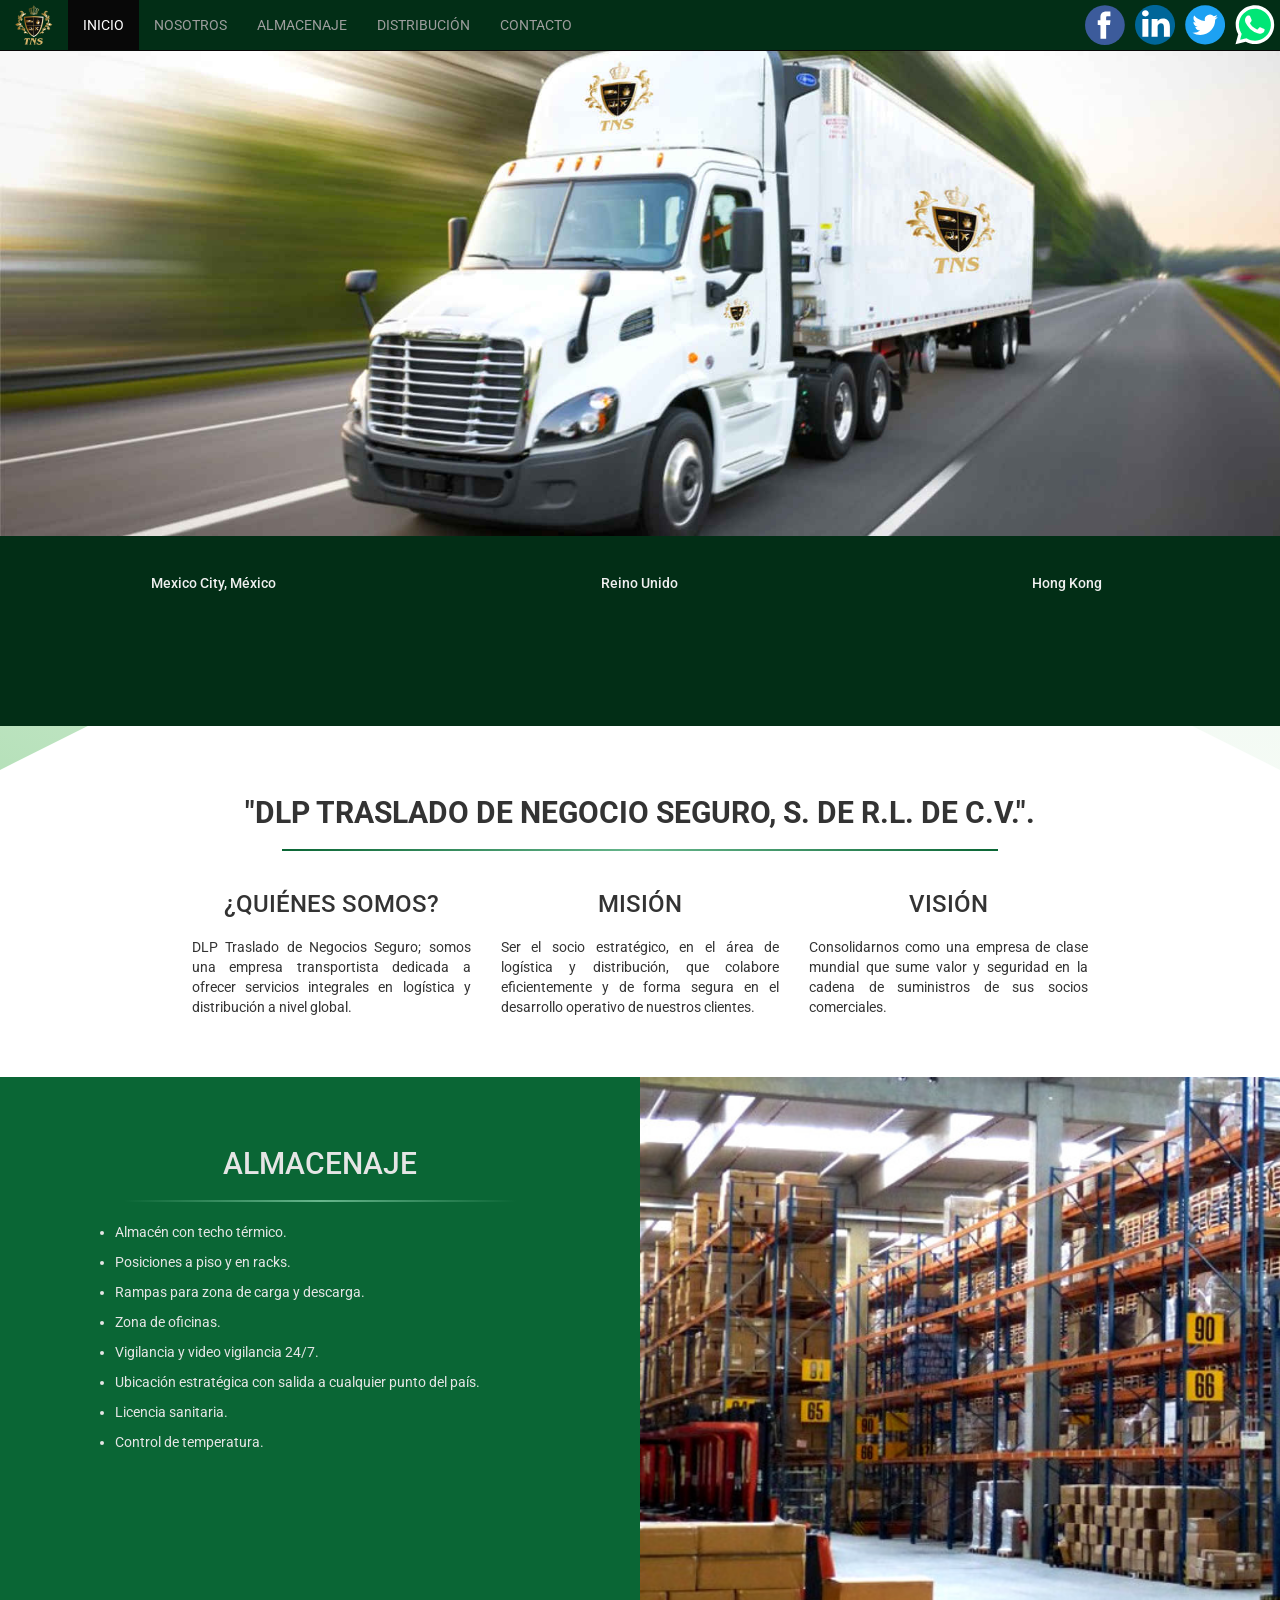
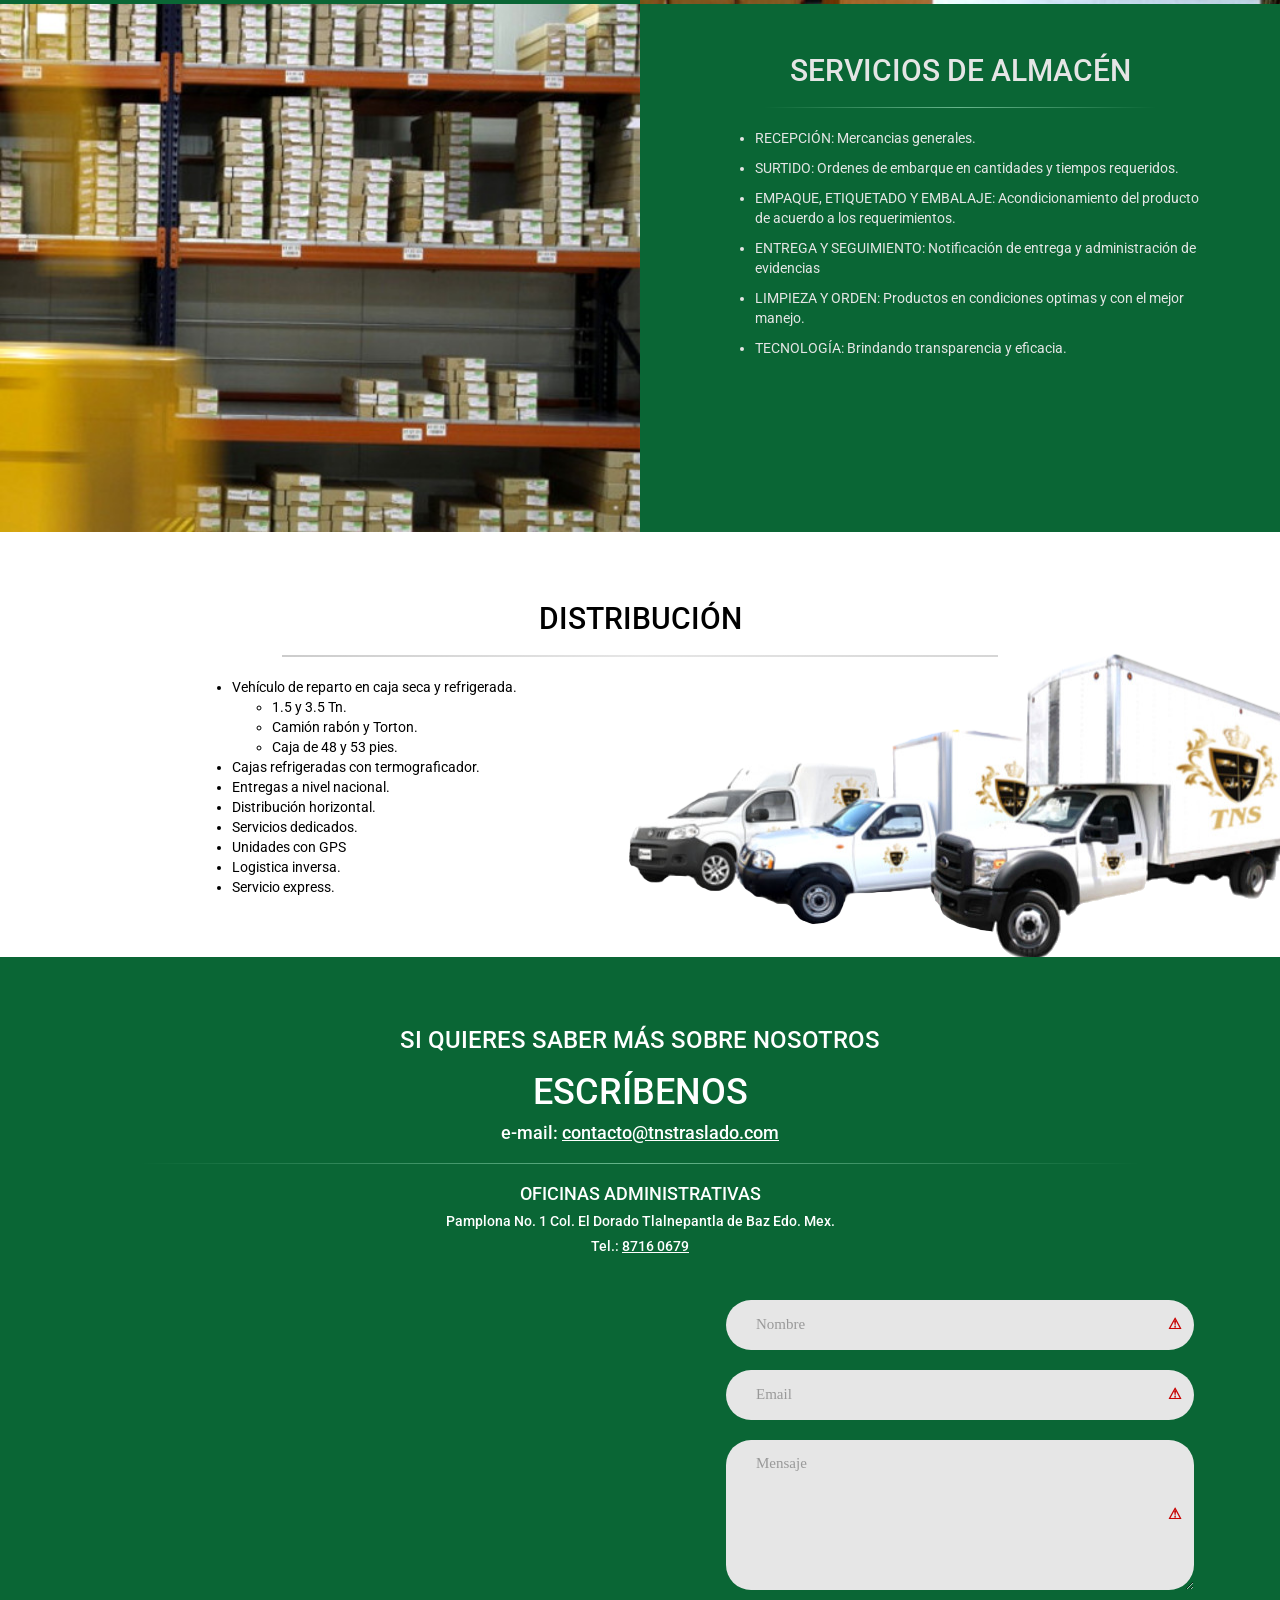
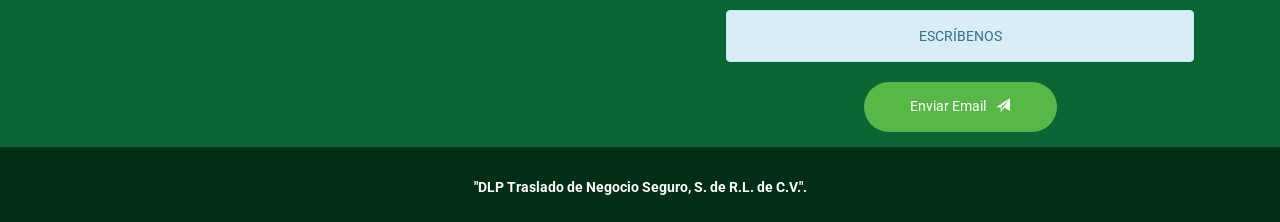
<file: index.html>
<!DOCTYPE html>
<html lang="es" xmlns:og="http://ogp.me/ns#">
<head>
  <title>DLP Traslado de Negocio Seguro, S. de R.L. de C.V.</title>
  <meta charset="utf-8">
  <meta name="viewport" content="width=device-width, initial-scale=1">
  
  <!-- TAGs para SEO y redes sociales -->
  <meta name="description" content="Somos una empresa transportista dedicada a ofrecer servicios integrales en logística y distribución a nivel global.">
  <meta name="robots" content="index,nofollow">
  <meta property="og:title" content="DLP Traslado de Negocio Seguro, S. de R.L. de C.V." />
  <meta property="og:type" content="website" />
  <meta property="og:description" content="Somos una empresa transportista dedicada a ofrecer servicios integrales en logística y distribución a nivel global." />
  <meta property="og:image" content="http://tnstraslado.com/img/trailer-og.jpg" />
  <meta property="og:url" content="http://tnstraslado.com" />
  <meta property="twitter:card" content="summary_large_image" />
  <!-- Termina TAGs SEO y redes sociales -->
    
  <link rel="icon" type="image/png" href="img/favicon.ico"/>
  <link rel="stylesheet" href="https://maxcdn.bootstrapcdn.com/bootstrap/3.4.0/css/bootstrap.min.css">
  <link href="https://fonts.googleapis.com/css?family=Roboto" rel="stylesheet">
  <link rel="stylesheet" href="css/main.css">
  <script src="https://ajax.googleapis.com/ajax/libs/jquery/3.3.1/jquery.min.js"></script>
  <script src="https://maxcdn.bootstrapcdn.com/bootstrap/3.4.0/js/bootstrap.min.js"></script>
</head>
<body data-spy="scroll" data-target=".navbar" data-offset="50">
    
    <!-- [SECCION NAV]  -->
    <!-- ============================================================== -->
    
<nav class="navbar navbar-inverse navbar-fixed-top">
  <div class="container-fluid">
    <div class="navbar-header">
        <button type="button" class="navbar-toggle" data-toggle="collapse" data-target="#myNavbar">
          <span class="icon-bar"></span>
          <span class="icon-bar"></span>
          <span class="icon-bar"></span>                        
      </button>
      <a class="navbar-brand" href="index.html">
          <img class="img-responsive" src="img/logo-tns.svg" alt="logo tns">
      </a>
    </div>
    <div>
      <div class="collapse navbar-collapse" id="myNavbar">
        <ul class="nav navbar-nav">
          <li><a href="#inicio">INICIO</a></li>
          <li><a href="#nosotros">NOSOTROS</a></li>
          <li><a href="#almacenaje">ALMACENAJE</a></li>   
          <li><a href="#distribucion">DISTRIBUCIÓN</a></li>
          <li><a href="#contacto">CONTACTO</a></li>
        </ul>
        <ul id="redes-sociales" class="nav navbar-nav navbar-right">
            <li><a href="https://www.facebook.com/TNS-Traslado-de-Negocio-Seguro-2016546268471993" target="_blank"><img src="img/facebook.svg"></a></li>
            <li><a href="https://www.linkedin.com/in/tns-tlaslado-634649183" target="_blank"><img src="img/linkedin.svg"></a></li>
            <li><a href="https://twitter.com/tnstraslado" target="_blank"><img src="img/twitter.svg"></a></li>
            <li><a href="https://api.whatsapp.com/send?phone=5215569002102&text=Hola!%20Quiero%20más%20información%20acerca%20de%20" target="_blank"><img src="img/whatsapp.svg"></a></li>
        </ul>
      </div>
    </div>
  </div>
</nav>    
    
     <!-- [SECCION BANNER]  -->
    <!-- ============================================================== -->
<div id="inicio" class="menu-top"></div>
<div id="section1" class="jumbotron">
 <img class="img-responsive" src="img/trailer.jpg">
</div>
    <!-- [SECCION RELOJES]  -->
    <!-- ============================================================== --> 
    
<div id="sectionrelojes" class="container-fluid">
    <div class="row">
        <div class="col-12 col-sm-6 col-md-4 text-center reloj">
            <h5>
                <a style="text-decoration:none;" href="https://www.zeitverschiebung.net/es/city/3530597">Mexico City, México</a>
            </h5>
            <iframe src="https://www.zeitverschiebung.net/clock-widget-iframe-v2?language=es&size=small&timezone=America%2FMexico_City" width="100%" height="90" frameborder="0" seamless></iframe>
        </div>

        <div class="col-12 col-sm-6 col-md-4 text-center reloj">
            <h5>
                <a style="text-decoration:none;" href="https://www.zeitverschiebung.net/es/country/gb">Reino Unido</a>
            </h5>
            <iframe src="https://www.zeitverschiebung.net/clock-widget-iframe-v2?language=es&size=small&timezone=Europe%2FLondon" width="100%" height="90" frameborder="0" seamless></iframe>
        </div>

        <div class="col-12 col-sm-6 col-md-4 text-center reloj">
            <h5>
                <a style="text-decoration:none;" href="https://www.zeitverschiebung.net/es/country/hk">Hong Kong</a>
            </h5>
            <iframe src="https://www.zeitverschiebung.net/clock-widget-iframe-v2?language=es&size=small&timezone=Asia%2FHong_Kong" width="100%" height="90" frameborder="0" seamless></iframe>
        </div>
    </div>
</div>
    
<!-- [SECCION SOMOS]  -->
    <!-- ============================================================== -->    
    
    
<div id="nosotros" class="menu-top"></div>    
<div id="section2" class="container-fluid text-center">
  <h2>"DLP TRASLADO DE NEGOCIO SEGURO, S. DE R.L. DE C.V.".</h2>
  <hr class="style14">
  <div class="row">
    <div class="col-md-4 text-center"> 
        <h3>¿QUIÉNES SOMOS?</h3>
        <p class="text-justify">DLP Traslado de Negocios Seguro; somos una empresa transportista dedicada a ofrecer servicios integrales en logística y distribución a nivel global.</p>
    </div>
    
    <div class="col-md-4 text-center"> 
        <h3>MISIÓN</h3>
        <p class="text-justify">Ser el socio estratégico, en el área de logística y distribución, que colabore eficientemente y de forma segura en el desarrollo operativo de nuestros clientes.</p>
    </div> 
    
    <div class="col-md-4 text-center"> 
        <h3>VISIÓN</h3>
        <p class="text-justify">Consolidarnos como una empresa de clase mundial que sume valor y seguridad en la cadena de suministros de sus socios comerciales.</p> 
    </div> 
  </div>
</div>
    
 <!-- [SECCION ALMACENAJE]  -->
    <!-- ============================================================== -->
<div id="almacenaje" class="menu-top"></div>    
<div id="section3">
    <div class="row row-no-gutters">
        <div class="col-md-6 texto1"> 
            <h2 class="text-center">ALMACENAJE</h2>
            <hr class="style14">
            <ul>
            <li>Almacén con techo térmico.</li>
            <li>Posiciones a piso y en racks.</li> 
            <li>Rampas para zona de carga y descarga.</li>
            <li>Zona de oficinas.</li>
            <li>Vigilancia y video vigilancia 24/7.</li>
            <li>Ubicación estratégica con salida a cualquier punto del país.</li>
            <li>Licencia sanitaria.</li>
            <li>Control de temperatura.</li>
            </ul>
        </div> 

        <div class="col-md-6"> 
            <img class="img-responsive w-100" src="img/almacen2.jpg">
        </div>
    </div>
    <div class="row row-no-gutters">    
        <div class="col-md-6 col-md-push-6 texto2"> 
            <h2 class="text-center">SERVICIOS DE ALMACÉN</h2>
            <hr class="style14">
            <ul>
            <li>RECEPCIÓN: Mercancias generales.</li>
            <li>SURTIDO: Ordenes de embarque en cantidades y tiempos requeridos.</li>
            <li>EMPAQUE, ETIQUETADO Y EMBALAJE: Acondicionamiento del producto de acuerdo a los requerimientos.</li>
            <li>ENTREGA Y SEGUIMIENTO: Notificación de entrega y administración de evidencias</li>
            <li>LIMPIEZA Y ORDEN: Productos en condiciones optimas y con el mejor manejo.</li>
            <li>TECNOLOGÍA: Brindando transparencia y eficacia.</li>
            </ul>
        </div>
        <div class="col-md-6 col-md-pull-6">
            <img class="img-responsive w-100" src="img/almacen1.jpg">
        </div>
    </div>
</div>

    
    <!-- [SECCION DISTRIBUCION]  -->
    <!-- ============================================================== --> 
<div id="distribucion" class="menu-top"></div>        
<div id="section41" class="container-fluid">
  <h2 class="text-center">DISTRIBUCIÓN</h2>
  <hr class="style15">
  <div class="text-left">
      <ul>
        <li>Vehículo de reparto en caja seca y refrigerada.</li>
        <ul>
            <li>1.5 y 3.5 Tn.</li>
            <li>Camión rabón y Torton.</li>
            <li>Caja de 48 y 53 pies.</li>
        </ul>
        <li>Cajas refrigeradas con termograficador.</li>
        <li>Entregas a nivel nacional.</li>
        <li>Distribución horizontal.</li>
        <li>Servicios dedicados.</li>
        <li>Unidades con GPS</li>
        <li>Logistica inversa.</li>
        <li>Servicio express.</li>
      </ul>
  </div> 
</div>
    
    <!-- ===========================CONTACTO=================================== -->  
<div id="contacto" class="menu-top"></div>    
<div id="section42" class="container-fluid">
  <h3 class="text-center">SI QUIERES SABER MÁS SOBRE NOSOTROS</h3>
  <h1 class="text-center" >ESCRÍBENOS</h1>
  <h4 class="text-center">e-mail: <a href="mailto:contacto@tnstraslado.com">contacto@tnstraslado.com</a></h4>
  <hr class="style13">
 
  <h4 class="text-center">OFICINAS ADMINISTRATIVAS</h4>
  <h5 class="text-center">Pamplona No. 1 Col. El Dorado Tlalnepantla de Baz Edo. Mex.</h5>
  <h5 class="text-center">Tel.: <a href="tel:87160679">8716 0679</a></h5>
   
  <div class="row mapa-form">
    <div class="col-md-6 text-center mapa">
    <iframe class="embed-responsive-item"  src="https://www.google.com/maps/embed?pb=!1m18!1m12!1m3!1d3759.721770819571!2d-99.21065694931!3d19.553555086751075!2m3!1f0!2f0!3f0!3m2!1i1024!2i768!4f13.1!3m3!1m2!1s0x85d21d6c7707c90d%3A0xf00d406cb08b5097!2sCalle+Pamplona+1%2C+Residencial+El+Dorado%2C+54020+Tlalnepantla%2C+M%C3%A9x.!5e0!3m2!1ses-419!2smx!4v1552358238698" width="450" height="400" frameborder="0" style="border:0" allowfullscreen></iframe>
    </div>   
    <div class="col-md-6 text-center">
        <div class="contact1">
		<div class="container-contact1">
			
			<form class="contact1-form validate-form center-block" onsubmit="form_post(); return false">
				<div class="wrap-input1 validate-input">
					<input class="input1" type="text" name="nombre" placeholder="Nombre" required>
                    <span class="alert-validate" text-validate="Nombre es requerido"></span>
					<span class="shadow-input1"></span>
				</div>

				<div class="wrap-input1 validate-input">
					<input class="input1" type="text" name="email" placeholder="Email" required>
                    <span class="alert-validate" text-validate="Email válido es requerido"></span>
					<span class="shadow-input1"></span>
				</div>
        

				<div class="wrap-input1 validate-input">
					<textarea class="input1" name="mensaje" placeholder="Mensaje" required></textarea>
                    <span class="alert-validate" text-validate="Mensaje es requerido"></span>
					<span class="shadow-input1"></span>
				</div>
                
                <div class="alert alert-info" role="alert" id="status">ESCRÍBENOS</div>
                
				<div class="container-contact1-form-btn">
					<button class="contact1-form-btn">
						<span>
							Enviar Email
							<i class="glyphicon glyphicon-send" aria-hidden="true"></i>
						</span>
					</button>
				</div>
			</form>
            <script>
                function form_post(){
                    // Create our XMLHttpRequest object
                    var request = new XMLHttpRequest();
                    // Create some variables we need to send to our PHP file
                    var url = "formsend.php";
                    var nombre = document.getElementsByName("nombre")[0].value;
                    var email = document.getElementsByName("email")[0].value;
                    var msg = document.getElementsByName("mensaje")[0].value;
                    var vars = "nombre="+nombre+"&email="+email+"&mensaje="+msg;
                    
                    request.open("POST", url, true);
                    // Set content type header information for sending url encoded variables in the request
                    request.setRequestHeader("Content-type", "application/x-www-form-urlencoded");
                    // Access the onreadystatechange event for the XMLHttpRequest object
                    request.onreadystatechange = function() {
                        if(request.readyState == 4 && request.status == 200) {
                            var data = JSON.parse(request.responseText);
                            if(data == true) {
                                document.getElementById("status").innerHTML = "¡Mensaje enviado con éxito!";
                            }
                            else {
                                document.getElementById("status").innerHTML = data;
                            }
                        }
                    }
                    // Send the data to PHP now... and wait for response to update the status div
                    request.send(vars);
                    document.getElementById("status").innerHTML = "Processando envío...";
                }
            </script>
            </div>
	   </div>
    </div>
  </div>
</div>
     <!-- [seccion footer] 
    <!-- ============================================================== -->
    
    <footer>
            
            <p> <b>"DLP Traslado de Negocio Seguro, S. de R.L. de C.V.".</b></p>
            
        </footer>
    
<script>
    $(document).ready(function () {
        $(".navbar-nav li a").click(function(event) {
          $(".navbar-collapse").collapse('hide');
        });
      });    
</script>
</body>
</html>
</file>
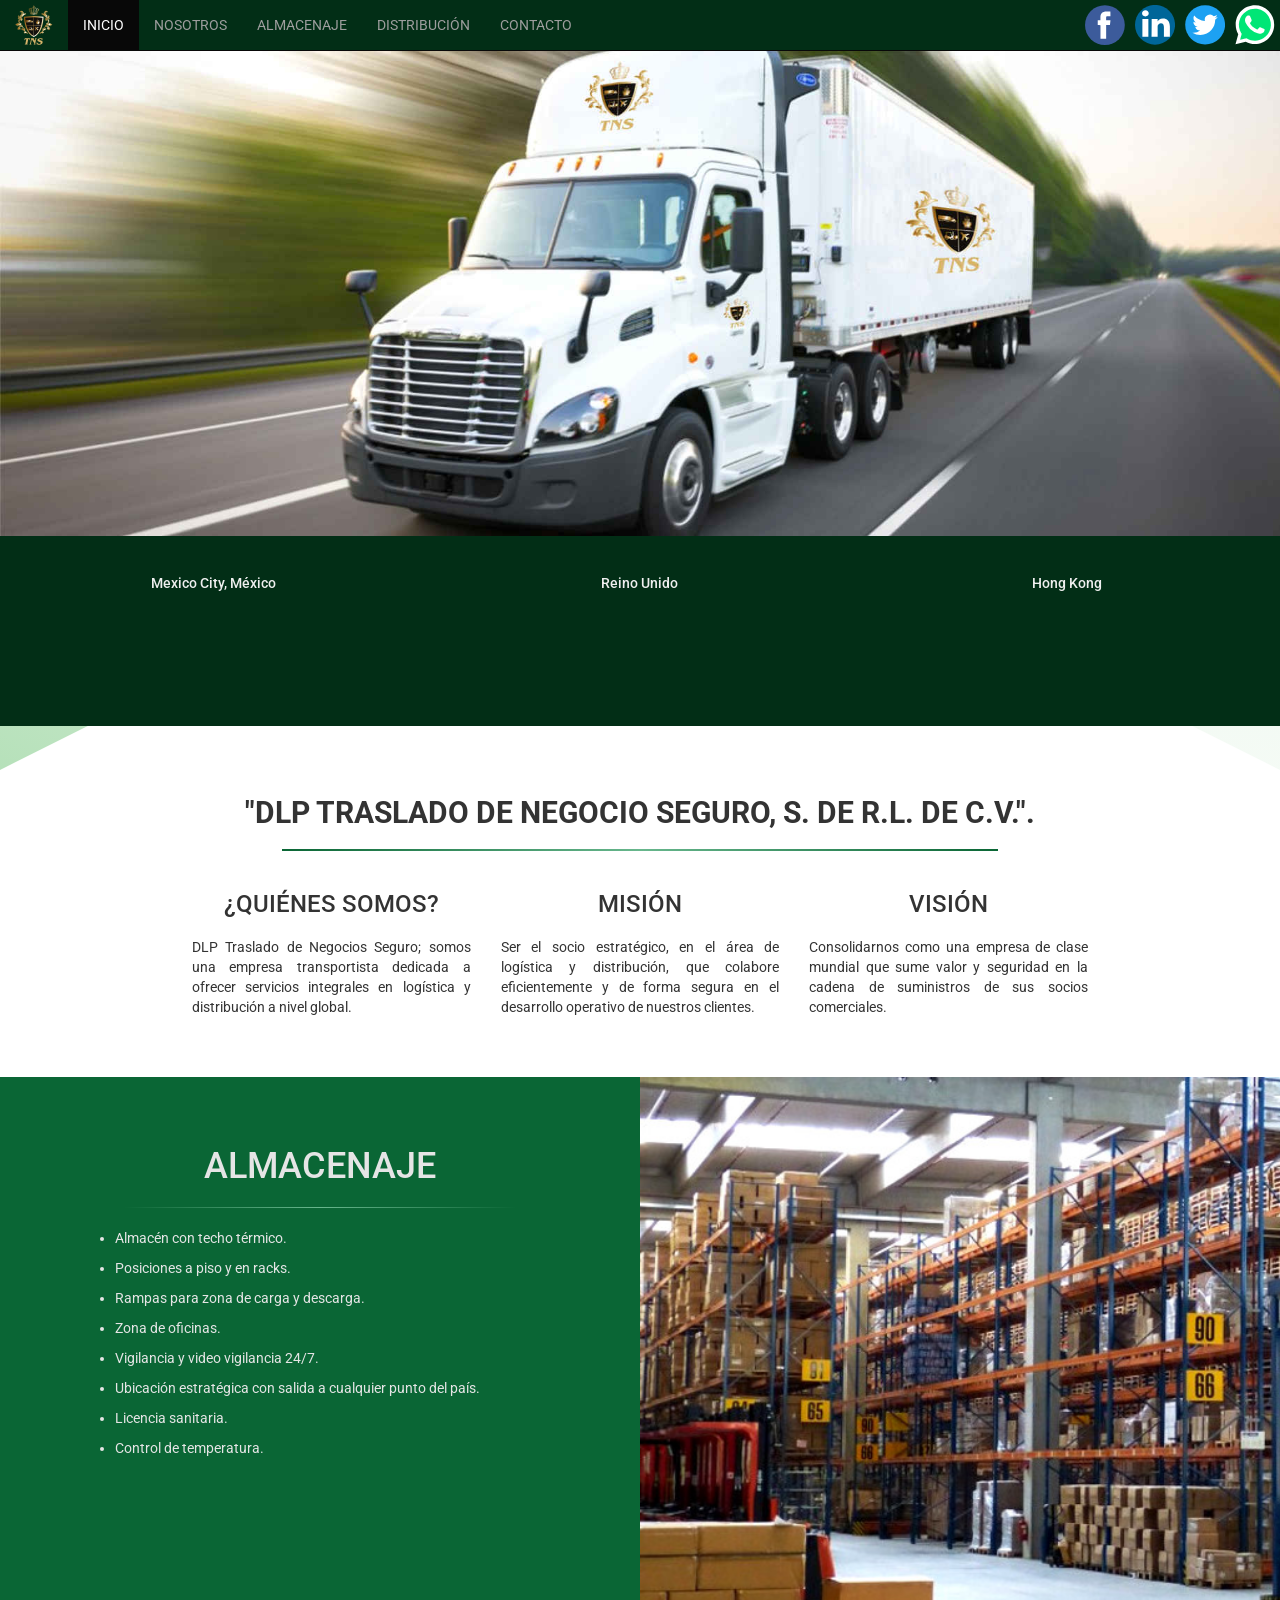
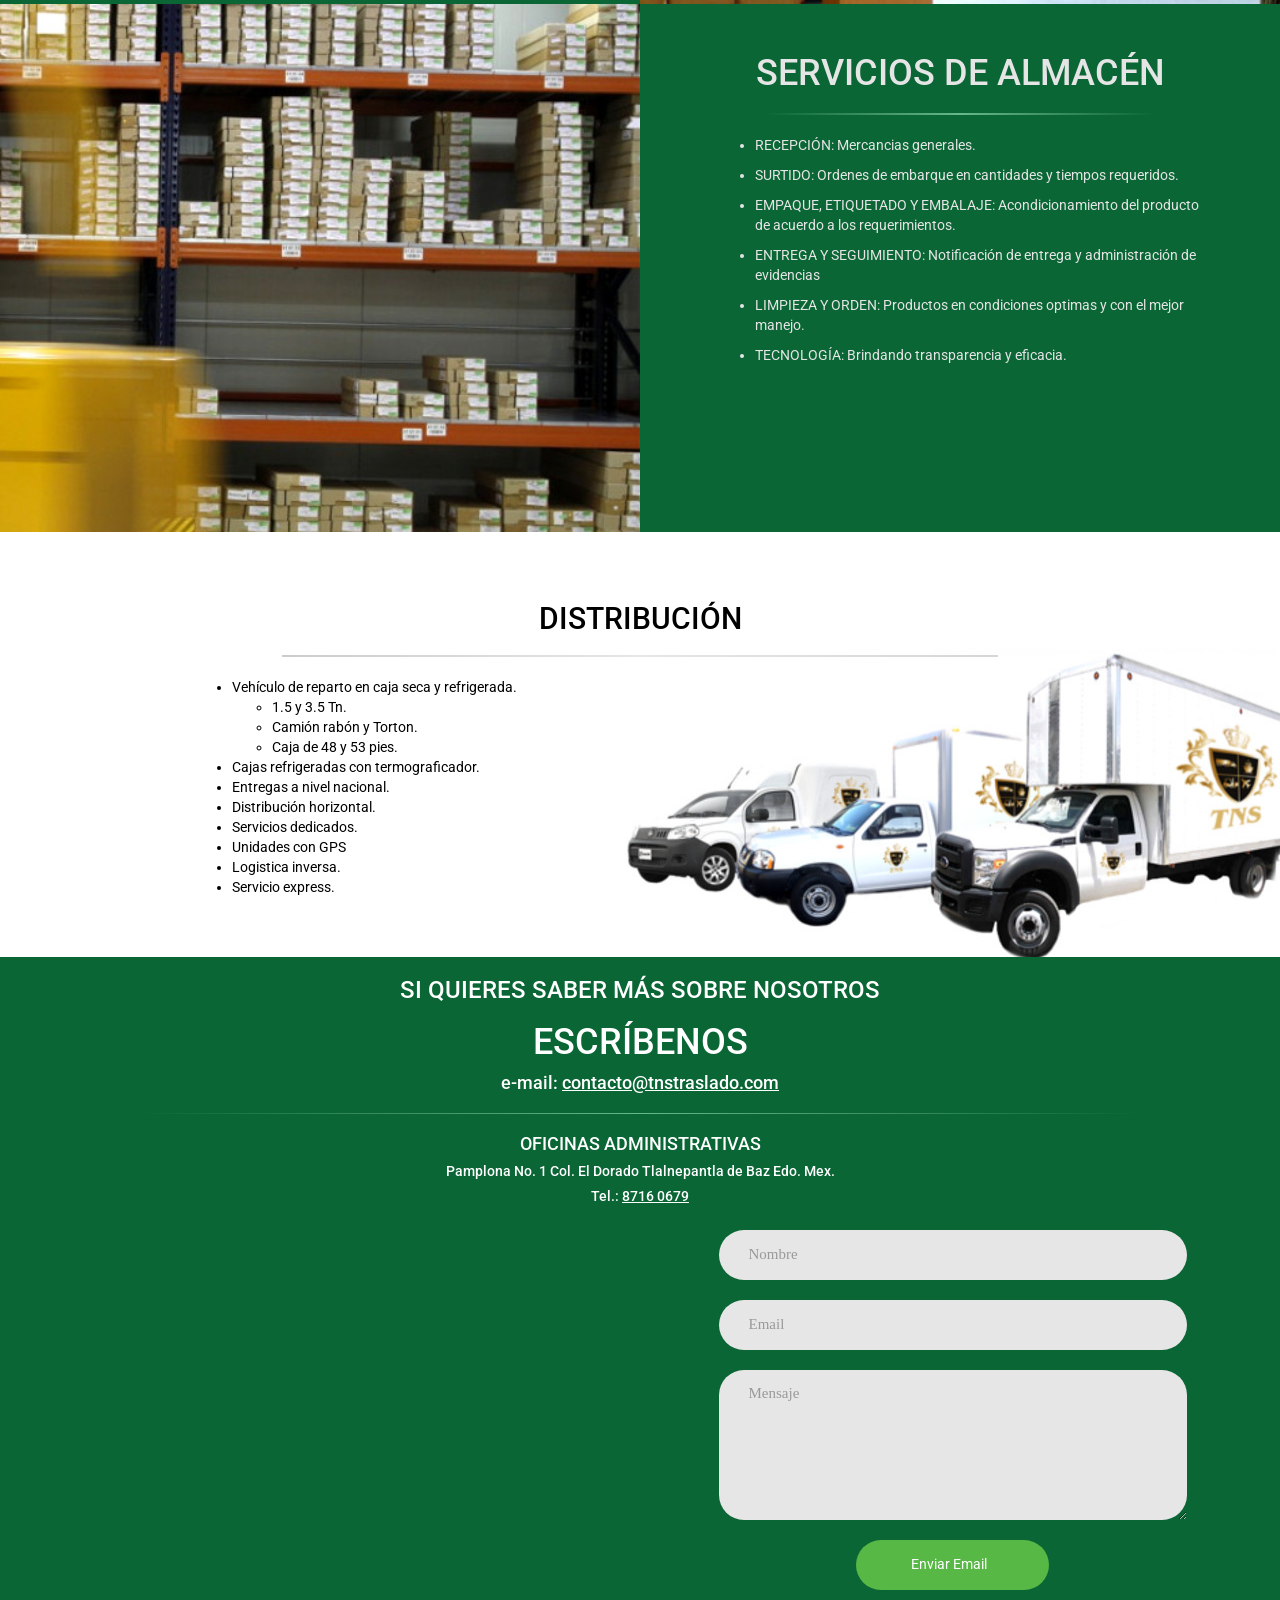
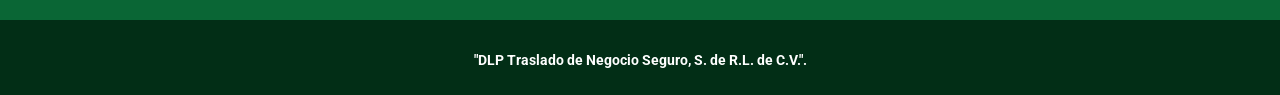
<file: public_html/index.html>
<!DOCTYPE html>
<html>
<head>
  <title>TNSTRASLADO</title>
  <meta charset="utf-8">
  <meta name="viewport" content="width=device-width, initial-scale=1">
    <title>TNSTraslado</title>
    <link rel="icon" type="image/png" href="img/favicon.ico"/>
  <link rel="stylesheet" href="https://maxcdn.bootstrapcdn.com/bootstrap/3.4.0/css/bootstrap.min.css">
  <link href="https://fonts.googleapis.com/css?family=Roboto" rel="stylesheet">
  <link rel="stylesheet" href="css/main.css">
  <script src="https://ajax.googleapis.com/ajax/libs/jquery/3.3.1/jquery.min.js"></script>
  <script src="https://maxcdn.bootstrapcdn.com/bootstrap/3.4.0/js/bootstrap.min.js"></script>
</head>
<body data-spy="scroll" data-target=".navbar" data-offset="50">
    
    <!-- [SECCION NAV]  -->
    <!-- ============================================================== -->
    
<nav class="navbar navbar-inverse navbar-fixed-top">
  <div class="container-fluid">
    <div class="navbar-header">
        <button type="button" class="navbar-toggle" data-toggle="collapse" data-target="#myNavbar">
          <span class="icon-bar"></span>
          <span class="icon-bar"></span>
          <span class="icon-bar"></span>                        
      </button>
      <a class="navbar-brand" href="index.html">
          <img class="img-responsive" src="img/logo-tns.svg" alt="logo tns">
      </a>
    </div>
    <div>
      <div class="collapse navbar-collapse" id="myNavbar">
        <ul class="nav navbar-nav">
          <li><a href="#inicio">INICIO</a></li>
          <li><a href="#nosotros">NOSOTROS</a></li>
          <li><a href="#almacenaje">ALMACENAJE</a></li>   
          <li><a href="#distribucion">DISTRIBUCIÓN</a></li>
          <li><a href="#contacto">CONTACTO</a></li>
        </ul>
        <ul id="redes-sociales" class="nav navbar-nav navbar-right">
            <li><a href="#"><img src="img/facebook.svg"></a></li>
            <li><a href="#"><img src="img/linkedin.svg"></a></li>
            <li><a href="#"><img src="img/twitter.svg"></a></li>
            <li><a href="#"><img src="img/whatsapp.svg"></a></li>
        </ul>
      </div>
    </div>
  </div>
</nav>    
    
     <!-- [SECCION BANNER]  -->
    <!-- ============================================================== -->
<div id="inicio" class="menu-top"></div>
<div id="section1" class="jumbotron">
 <img class="img-responsive" src="img/trailer.jpg">
</div>
    <!-- [SECCION RELOJES]  -->
    <!-- ============================================================== --> 
    
<div id="sectionrelojes" class="container-fluid">
    <div class="row">
        <div class="col-12 col-sm-6 col-md-4 text-center reloj">
            <h5>
                <a style="text-decoration:none;" href="https://www.zeitverschiebung.net/es/city/3530597">Mexico City, México</a>
            </h5>
            <iframe src="https://www.zeitverschiebung.net/clock-widget-iframe-v2?language=es&size=small&timezone=America%2FMexico_City" width="100%" height="90" frameborder="0" seamless></iframe>
        </div>

        <div class="col-12 col-sm-6 col-md-4 text-center reloj">
            <h5>
                <a style="text-decoration:none;" href="https://www.zeitverschiebung.net/es/country/gb">Reino Unido</a>
            </h5>
            <iframe src="https://www.zeitverschiebung.net/clock-widget-iframe-v2?language=es&size=small&timezone=Europe%2FLondon" width="100%" height="90" frameborder="0" seamless></iframe>
        </div>

        <div class="col-12 col-sm-6 col-md-4 text-center reloj">
            <h5>
                <a style="text-decoration:none;" href="https://www.zeitverschiebung.net/es/country/hk">Hong Kong</a>
            </h5>
            <iframe src="https://www.zeitverschiebung.net/clock-widget-iframe-v2?language=es&size=small&timezone=Asia%2FHong_Kong" width="100%" height="90" frameborder="0" seamless></iframe>
        </div>
    </div>
</div>
    
<!-- [SECCION SOMOS]  -->
    <!-- ============================================================== -->    
    
    
<div id="nosotros" class="menu-top"></div>    
<div id="section2" class="container-fluid text-center">
  <h2>"DLP TRASLADO DE NEGOCIO SEGURO, S. DE R.L. DE C.V.".</h2>
  <hr class="style14">
  <div class="row">
    <div class="col-md-4 text-center"> 
        <h3>¿QUIÉNES SOMOS?</h3>
        <p class="text-justify">DLP Traslado de Negocios Seguro; somos una empresa transportista dedicada a ofrecer servicios integrales en logística y distribución a nivel global.</p>
    </div>
    
    <div class="col-md-4 text-center"> 
        <h3>MISIÓN</h3>
        <p class="text-justify">Ser el socio estratégico, en el área de logística y distribución, que colabore eficientemente y de forma segura en el desarrollo operativo de nuestros clientes.</p>
    </div> 
    
    <div class="col-md-4 text-center"> 
        <h3>VISIÓN</h3>
        <p class="text-justify">Consolidarnos como una empresa de clase mundial que sume valor y seguridad en la cadena de suministros de sus socios comerciales.</p> 
    </div> 
  </div>
</div>
    
 <!-- [SECCION ALMACENAJE]  -->
    <!-- ============================================================== -->
<div id="almacenaje" class="menu-top"></div>    
<div id="section3">
    <div class="row row-no-gutters">
        <div class="col-md-6 texto"> 
            <h1 class="text-center">ALMACENAJE</h1>
            <hr class="style14">
            <ul>
            <li>Almacén con techo térmico.</li>
            <li>Posiciones a piso y en racks.</li> 
            <li>Rampas para zona de carga y descarga.</li>
            <li>Zona de oficinas.</li>
            <li>Vigilancia y video vigilancia 24/7.</li>
            <li>Ubicación estratégica con salida a cualquier punto del país.</li>
            <li>Licencia sanitaria.</li>
            <li>Control de temperatura.</li>
            </ul>
        </div> 

        <div class="col-md-6"> 
            <img class="img-responsive w-100" src="img/almacen2.jpg">
        </div>
    </div>
    <div class="row row-no-gutters">    
        <div class="col-md-6"> 
            <img class="img-responsive w-100" src="img/almacen1.jpg">
        </div>
        <div class="col-md-6 texto2"> 
            <h1 class="text-center">SERVICIOS DE ALMACÉN</h1>
            <hr class="style14">
            <ul>
            <li>RECEPCIÓN: Mercancias generales.</li>
            <li>SURTIDO: Ordenes de embarque en cantidades y tiempos requeridos.</li>
            <li>EMPAQUE, ETIQUETADO Y EMBALAJE: Acondicionamiento del producto de acuerdo a los requerimientos.</li>
            <li>ENTREGA Y SEGUIMIENTO: Notificación de entrega y administración de evidencias</li>
            <li>LIMPIEZA Y ORDEN: Productos en condiciones optimas y con el mejor manejo.</li>
            <li>TECNOLOGÍA: Brindando transparencia y eficacia.</li>
            </ul>
        </div>
    </div>
</div>

    
    <!-- [SECCION DISTRIBUCION]  -->
    <!-- ============================================================== --> 
<div id="distribucion" class="menu-top"></div>        
<div id="section41" class="container-fluid">
  <h2 class="text-center">DISTRIBUCIÓN</h2>
  <hr class="style15">
  <div class="text-left">
      <ul>
        <li>Vehículo de reparto en caja seca y refrigerada.</li>
        <ul>
            <li>1.5 y 3.5 Tn.</li>
            <li>Camión rabón y Torton.</li>
            <li>Caja de 48 y 53 pies.</li>
        </ul>
        <li>Cajas refrigeradas con termograficador.</li>
        <li>Entregas a nivel nacional.</li>
        <li>Distribución horizontal.</li>
        <li>Servicios dedicados.</li>
        <li>Unidades con GPS</li>
        <li>Logistica inversa.</li>
        <li>Servicio express.</li>
      </ul>
  </div> 
</div>
    
    <!-- ===========================CONTACTO=================================== -->  
<div id="contacto" class="menu-top"></div>    
<div id="section42" class="container-fluid">
  <h3 class="text-center">SI QUIERES SABER MÁS SOBRE NOSOTROS</h3>
  <h1 class="text-center" >ESCRÍBENOS</h1>
  <h4 class="text-center">e-mail: <a href="mailto:contacto@tnstraslado.com">contacto@tnstraslado.com</a></h4>
  <hr class="style13">
 
  <h4 class="text-center">OFICINAS ADMINISTRATIVAS</h4>
  <h5 class="text-center">Pamplona No. 1 Col. El Dorado Tlalnepantla de Baz Edo. Mex.</h5>
  <h5 class="text-center">Tel.: <a href="tel:87160679">8716 0679</a></h5>
   
    
    <div class="col-md-6 text-center">
    <iframe class="embed-responsive-item"  src="https://www.google.com/maps/embed?pb=!1m18!1m12!1m3!1d3759.721770819571!2d-99.21065694931!3d19.553555086751075!2m3!1f0!2f0!3f0!3m2!1i1024!2i768!4f13.1!3m3!1m2!1s0x85d21d6c7707c90d%3A0xf00d406cb08b5097!2sCalle+Pamplona+1%2C+Residencial+El+Dorado%2C+54020+Tlalnepantla%2C+M%C3%A9x.!5e0!3m2!1ses-419!2smx!4v1552358238698" width="450" height="400" frameborder="0" style="border:0" allowfullscreen></iframe> </div>   
    <div class="col-md-6 text-center">
        <div class="contact1">
		<div class="container-contact1">
			
			<form class="contact1-form validate-form center-block">
				<div class="wrap-input1 validate-input" data-validate = "Name is required">
					<input class="input1" type="text" name="name" placeholder="Nombre">
					<span class="shadow-input1"></span>
				</div>

				<div class="wrap-input1 validate-input" data-validate = "Valid email is required: ex@abc.xyz">
					<input class="input1" type="text" name="email" placeholder="Email">
					<span class="shadow-input1"></span>
				</div>
        

				<div class="wrap-input1 validate-input" data-validate = "Message is required">
					<textarea class="input1" name="message" placeholder="Mensaje"></textarea>
					<span class="shadow-input1"></span>
				</div>

				<div class="container-contact1-form-btn">
					<button class="contact1-form-btn">
						<span>
							Enviar Email
							<i class="fa fa-long-arrow-right" aria-hidden="true"></i>
						</span>
					</button>
				</div>
			</form>
		</div>
	</div>
</div>
        </div>
     <!-- [seccion footer] 
    <!-- ============================================================== -->
    
    <footer>
            
            <p> <b>"DLP Traslado de Negocio Seguro, S. de R.L. de C.V.".</b></p>
            
        </footer>
    
<script>
    $(document).ready(function () {
        $(".navbar-nav li a").click(function(event) {
          $(".navbar-collapse").collapse('hide');
        });
      });    
</script>
</body>
</html>
</file>
<file: css/main.css>
body {
    font-family: "Roboto";
    /* Se mueve el contenido hacia abajo porque la barra de menú está
     * fija y ocupa 50 px */
    padding-top: 50px;
    position: relative;
    background-color: #022e16;
}

/*++++++++++ Estilos para inicio  +++++++++++++++*/
/* Estilo para posicionar cada sección por debajo del menú al dar click en alguna de las
   opciones */
.menu-top {
    padding-top: 50px;
    margin-top: -50px;    
}
/*++++++++++ Estilos para nav  +++++++++++++++*/

.navbar {
    background-color: #022e16;    
}

.navbar .container-fluid .navbar-brand {
    padding: 5px 15px;
}
.navbar-brand img {
    height: 40px;
}
#redes-sociales a {
    display: inline-block;
    padding: 5px;
}
#redes-sociales a img {
    height: 40px;
}

/*++++++++++ Estilos banner  +++++++++++++++*/
#section1 {
    padding: 0px;
    margin: 0px;
}
#section1 img {
    width: 100%;
}

/*++++++++++ Estilos reloj  +++++++++++++++*/
.reloj {
    margin: 30px 0;
}

.reloj a {
    color: #efefef;
}

/*++++++++++ Estilos somos  +++++++++++++++*/
  #section2 {
    padding:50px 15%;
    background-color: #ffffff;
    background-image: url("data:image/svg+xml,%3Csvg xmlns='http://www.w3.org/2000/svg' width='100%25' height='100%25' viewBox='0 0 2 1'%3E%3Cdefs%3E%3ClinearGradient id='a' gradientUnits='userSpaceOnUse' x1='0' x2='0' y1='0' y2='1' gradientTransform='rotate(230,0.5,0.5)'%3E%3Cstop offset='0' stop-color='%23ffffff'/%3E%3Cstop offset='1' stop-color='%23ffffff'/%3E%3C/linearGradient%3E%3ClinearGradient id='b' gradientUnits='userSpaceOnUse' x1='0' y1='0' x2='0' y2='1' gradientTransform='rotate(29,0.5,0.5)'%3E%3Cstop offset='0' stop-color='%2360bd68' stop-opacity='0'/%3E%3Cstop offset='1' stop-color='%2360bd68' stop-opacity='1'/%3E%3C/linearGradient%3E%3ClinearGradient id='c' gradientUnits='userSpaceOnUse' x1='0' y1='0' x2='2' y2='2' gradientTransform='rotate(226,0.5,0.5)'%3E%3Cstop offset='0' stop-color='%2360bd68' stop-opacity='0'/%3E%3Cstop offset='1' stop-color='%2360bd68' stop-opacity='1'/%3E%3C/linearGradient%3E%3C/defs%3E%3Crect x='0' y='0' fill='url(%23a)' width='2' height='1'/%3E%3Cg fill-opacity='0.5'%3E%3Cpolygon fill='url(%23b)' points='0 1 0 0 2 0'/%3E%3Cpolygon fill='url(%23c)' points='2 1 2 0 0 0'/%3E%3C/g%3E%3C/svg%3E");
    background-attachment: fixed;
    background-size: cover;
    background-position-x: center;
}

#section2 h2 {
    font-weight: bold;
}
#section2 h3 {
    margin: 20px 0px;
}

hr.style14 { 
  border: 0; 
  width: 80%;
  height: 1.5px; 
  background-image: -webkit-linear-gradient(left, #0a6635, #68b78d, #0a6635);
  background-image: -moz-linear-gradient(left, #0a6635, #68b78d, #0a6635);
  background-image: -ms-linear-gradient(left, #0a6635, #68b78d, #0a6635);
  background-image: -o-linear-gradient(left, #0a6635, #68b78d, #0a6635); 
}


/*++++++++++ Estilos almacenaje  +++++++++++++++*/
#section3 {
      color: #e5e5e5;
      background-color: #0a6635;
}
#section3 .texto1 {
    padding: 50px 75px;
}
#section3 .texto2 {
    padding: 30px 75px;
}
#section3 ul li {
    margin: 10px 0px;
}

/*++++++++++ Estilos distribucion  +++++++++++++++*/
#section41 {
    padding: 50px 15%;
    color: #000;
    background-color: #fff;
    background-image: url(../img/collage.png), url("data:image/svg+xml,%3Csvg xmlns='http://www.w3.org/2000/svg' width='2000' height='2000' viewBox='0 0 800 800'%3E%3Cg fill='none' stroke-opacity='0.07'%3E%3Cg stroke='%2344ff1f' stroke-width='17'%3E%3Cline x1='-8' y1='-8' x2='808' y2='808'/%3E%3Cline x1='-8' y1='792' x2='808' y2='1608'/%3E%3Cline x1='-8' y1='-808' x2='808' y2='8'/%3E%3C/g%3E%3Cg stroke='%233ded24' stroke-width='16'%3E%3Cline x1='-8' y1='767' x2='808' y2='1583'/%3E%3Cline x1='-8' y1='17' x2='808' y2='833'/%3E%3Cline x1='-8' y1='-33' x2='808' y2='783'/%3E%3Cline x1='-8' y1='-783' x2='808' y2='33'/%3E%3C/g%3E%3Cg stroke='%2336dc27' stroke-width='15'%3E%3Cline x1='-8' y1='742' x2='808' y2='1558'/%3E%3Cline x1='-8' y1='42' x2='808' y2='858'/%3E%3Cline x1='-8' y1='-58' x2='808' y2='758'/%3E%3Cline x1='-8' y1='-758' x2='808' y2='58'/%3E%3C/g%3E%3Cg stroke='%2330cb29' stroke-width='14'%3E%3Cline x1='-8' y1='67' x2='808' y2='883'/%3E%3Cline x1='-8' y1='717' x2='808' y2='1533'/%3E%3Cline x1='-8' y1='-733' x2='808' y2='83'/%3E%3Cline x1='-8' y1='-83' x2='808' y2='733'/%3E%3C/g%3E%3Cg stroke='%232bba2a' stroke-width='13'%3E%3Cline x1='-8' y1='92' x2='808' y2='908'/%3E%3Cline x1='-8' y1='692' x2='808' y2='1508'/%3E%3Cline x1='-8' y1='-108' x2='808' y2='708'/%3E%3Cline x1='-8' y1='-708' x2='808' y2='108'/%3E%3C/g%3E%3Cg stroke='%2327aa2a' stroke-width='12'%3E%3Cline x1='-8' y1='667' x2='808' y2='1483'/%3E%3Cline x1='-8' y1='117' x2='808' y2='933'/%3E%3Cline x1='-8' y1='-133' x2='808' y2='683'/%3E%3Cline x1='-8' y1='-683' x2='808' y2='133'/%3E%3C/g%3E%3Cg stroke='%23249929' stroke-width='11'%3E%3Cline x1='-8' y1='642' x2='808' y2='1458'/%3E%3Cline x1='-8' y1='142' x2='808' y2='958'/%3E%3Cline x1='-8' y1='-158' x2='808' y2='658'/%3E%3Cline x1='-8' y1='-658' x2='808' y2='158'/%3E%3C/g%3E%3Cg stroke='%23218927' stroke-width='10'%3E%3Cline x1='-8' y1='167' x2='808' y2='983'/%3E%3Cline x1='-8' y1='617' x2='808' y2='1433'/%3E%3Cline x1='-8' y1='-633' x2='808' y2='183'/%3E%3Cline x1='-8' y1='-183' x2='808' y2='633'/%3E%3C/g%3E%3Cg stroke='%231e7926' stroke-width='9'%3E%3Cline x1='-8' y1='592' x2='808' y2='1408'/%3E%3Cline x1='-8' y1='192' x2='808' y2='1008'/%3E%3Cline x1='-8' y1='-608' x2='808' y2='208'/%3E%3Cline x1='-8' y1='-208' x2='808' y2='608'/%3E%3C/g%3E%3Cg stroke='%231c6a23' stroke-width='8'%3E%3Cline x1='-8' y1='567' x2='808' y2='1383'/%3E%3Cline x1='-8' y1='217' x2='808' y2='1033'/%3E%3Cline x1='-8' y1='-233' x2='808' y2='583'/%3E%3Cline x1='-8' y1='-583' x2='808' y2='233'/%3E%3C/g%3E%3Cg stroke='%231a5b20' stroke-width='7'%3E%3Cline x1='-8' y1='242' x2='808' y2='1058'/%3E%3Cline x1='-8' y1='542' x2='808' y2='1358'/%3E%3Cline x1='-8' y1='-558' x2='808' y2='258'/%3E%3Cline x1='-8' y1='-258' x2='808' y2='558'/%3E%3C/g%3E%3Cg stroke='%23184c1d' stroke-width='6'%3E%3Cline x1='-8' y1='267' x2='808' y2='1083'/%3E%3Cline x1='-8' y1='517' x2='808' y2='1333'/%3E%3Cline x1='-8' y1='-533' x2='808' y2='283'/%3E%3Cline x1='-8' y1='-283' x2='808' y2='533'/%3E%3C/g%3E%3Cg stroke='%23163e1a' stroke-width='5'%3E%3Cline x1='-8' y1='292' x2='808' y2='1108'/%3E%3Cline x1='-8' y1='492' x2='808' y2='1308'/%3E%3Cline x1='-8' y1='-308' x2='808' y2='508'/%3E%3Cline x1='-8' y1='-508' x2='808' y2='308'/%3E%3C/g%3E%3Cg stroke='%23143016' stroke-width='4'%3E%3Cline x1='-8' y1='467' x2='808' y2='1283'/%3E%3Cline x1='-8' y1='317' x2='808' y2='1133'/%3E%3Cline x1='-8' y1='-333' x2='808' y2='483'/%3E%3Cline x1='-8' y1='-483' x2='808' y2='333'/%3E%3C/g%3E%3Cg stroke='%23112312' stroke-width='3'%3E%3Cline x1='-8' y1='342' x2='808' y2='1158'/%3E%3Cline x1='-8' y1='442' x2='808' y2='1258'/%3E%3Cline x1='-8' y1='-458' x2='808' y2='358'/%3E%3Cline x1='-8' y1='-358' x2='808' y2='458'/%3E%3C/g%3E%3Cg stroke='%230b160b' stroke-width='2'%3E%3Cline x1='-8' y1='367' x2='808' y2='1183'/%3E%3Cline x1='-8' y1='417' x2='808' y2='1233'/%3E%3Cline x1='-8' y1='-433' x2='808' y2='383'/%3E%3Cline x1='-8' y1='-383' x2='808' y2='433'/%3E%3C/g%3E%3Cg stroke='%23010301' stroke-width='1'%3E%3Cline x1='-8' y1='392' x2='808' y2='1208'/%3E%3Cline x1='-8' y1='-408' x2='808' y2='408'/%3E%3C/g%3E%3C/g%3E%3C/svg%3E");
    background-repeat: no-repeat;
    background-position: right bottom;
    background-attachment: scroll, fixed;
}
    
.style15 { 
  border: 0; 
  width: 80%;
  height: 1.5px; 
  background-image: -webkit-linear-gradient(left, #cccccc, #e6e6e6, #d6d6d6);
  background-image: -moz-linear-gradient(left, #cccccc, #e6e6e6, #d6d6d6);
  background-image: -ms-linear-gradient(left, #cccccc, #e6e6e6, #d6d6d6);
  background-image: -o-linear-gradient(left, #cccccc, #e6e6e6, #d6d6d6); 
}


/*++++++++++ Estilos contacto  +++++++++++++++*/
#section42 {
    color: #fff;
    background-color: #0a6635;
    padding-top: 20px;
}
#section42 a {
    color: #fff;
    text-decoration: underline;
}
hr.style13 { 
  border: 0; 
  width: 80%;
  height: 1.5px; 
  background-image: -webkit-linear-gradient(left, #0a6635, #68b78d, #0a6635);
  background-image: -moz-linear-gradient(left, #0a6635, #68b78d, #0a6635);
  background-image: -ms-linear-gradient(left, #0a6635, #68b78d, #0a6635);
  background-image: -o-linear-gradient(left, #0a6635, #68b78d, #0a6635); 
}
.mapa {
    margin-top: 20px;
}

/*------FORMULARIO---------------------------------------*/
a:focus {
	outline: none !important;
}

a:hover {
	text-decoration: none;
	color: #57b846;
}


input {
	outline: none;
	border: none;
}

textarea {
  outline: none;
  border: none;
}

textarea:focus, input:focus {
  border-color: transparent !important;
}

input::-webkit-input-placeholder { color: #999999; }
input:-moz-placeholder { color: #999999; }
input::-moz-placeholder { color: #999999; }
input:-ms-input-placeholder { color: #999999; }

textarea::-webkit-input-placeholder { color: #999999; }
textarea:-moz-placeholder { color: #999999; }
textarea::-moz-placeholder { color: #999999; }
textarea:-ms-input-placeholder { color: #999999; }

/*---------------------------------------------*/
button {
	outline: none !important;
	border: none;
	background: transparent;
}

button:hover {
	cursor: pointer;
}

iframe {
	border: none !important;
}




/*//////////////////////////////////////////////////////////////////
[ Contact 1 ]*/

.contact1 {
  width: 100%;
  min-height: 100%;
  padding: 15px;

  display: -webkit-box;
  display: -webkit-flex;
  display: -moz-box;
  display: -ms-flexbox;
  display: flex;
  flex-wrap: wrap;
  justify-content: center;
  align-items: center;
}

.container-contact1 {
  width: 100%;
  max-width: 520px; 
  overflow: hidden;
  display: -webkit-box;
  display: -webkit-flex;
  display: -moz-box;
  display: -ms-flexbox;
  display: flex;
  flex-wrap: wrap;
  justify-content: space-between;
  align-items: center;
}




input.input1 {
  height: 50px;
  border-radius: 25px;
  padding: 0 30px;
}
input.input1 + .shadow-input1 {
  border-radius: 25px;
}

textarea.input1 {
  min-height: 150px;
  border-radius: 25px;
  padding: 12px 30px;
}
textarea.input1 + .shadow-input1 {
  border-radius: 25px;
}

/*---------------------------------------------*/
.wrap-input1 {
  position: relative;
  width: 100%;
  z-index: 1;
  margin-bottom: 20px;
}

.input1 {
  display: block;
  width: 100%;
  background: #e6e6e6;
  font-family: Montserrat-Bold;
  font-size: 15px;
  line-height: 1.5;
  color: #666666;
}

.shadow-input1 {
  content: '';
  display: block;
  position: absolute;
  bottom: 0;
  left: 0;
  z-index: -1;
  width: 100%;
  height: 100%;
  box-shadow: 0px 0px 0px 0px;
  color: rgba(87,184,70, 0.5);
}

.input1:focus + .shadow-input1 {
  -webkit-animation: anim-shadow 0.5s ease-in-out forwards;
  animation: anim-shadow 0.5s ease-in-out forwards;
}

@-webkit-keyframes anim-shadow {
  to {
    box-shadow: 0px 0px 80px 30px;
    opacity: 0;
  }
}

@keyframes anim-shadow {
  to {
    box-shadow: 0px 0px 80px 30px;
    opacity: 0;
  }
}

/*---------------------------------------------*/
.container-contact1-form-btn {
  display: -webkit-box;
  display: -webkit-flex;
  display: -moz-box;
  display: -ms-flexbox;
  display: flex;
  flex-wrap: wrap;
  justify-content: center;
}

.contact1-form-btn {
  min-width: 193px;
  height: 50px;
  border-radius: 25px;
  background: #57b846;
  line-height: 1.5;
  color: #fff;
  display: -webkit-box;
  display: -webkit-flex;
  display: -moz-box;
  display: -ms-flexbox;
  display: flex;
  justify-content: center;
  align-items: center;
  padding: 15px 15px;

  -webkit-transition: all 0.4s;
  -o-transition: all 0.4s;
  -moz-transition: all 0.4s;
  transition: all 0.4s;
}

.contact1-form-btn i {
  margin-left: 7px;

  -webkit-transition: all 0.4s;
  -o-transition: all 0.4s;
  -moz-transition: all 0.4s;
  transition: all 0.4s;
}

.contact1-form-btn:hover {
  background: #121212;
}

.contact1-form-btn:hover i {
  -webkit-transform: translateX(10px);
  -moz-transform: translateX(10px);
  -ms-transform: translateX(10px);
  -o-transform: translateX(10px);
  transform: translateX(10px);
}



/*++++++++++ Estilos pie de pagina  +++++++++++++++*/

footer {
    width: 100%;
    padding: 15px 0px;
    background-color: #000000;
    margin-top: 15px;
    color: #fff;
    position: relative;
}

footer {
    background-color: #022e16;
}

footer p {
    text-align: center;
}

footer p a {
    color: #fff;
}
footer p a:hover {
    color: #66B32E;
}

/* Ajustes responsivo */
@media (min-width: 992px) {
    #registrate::before{
        width: 53%;
    }
}

@media (min-width: 1200px) {
    #registrate::before{
        width: 38%;
    }
}




/*------------------------------------------------------------------
[ Responsive ]*/

@media (max-width: 2205px) {

  .contact1-form {
    width: 90%;
  }

    .embed-responsive-item {
        width: 90%;
    }  
    #section42 {
        padding-top: 50px;
    }    
    .mapa {
        margin-top: 10px;
    }
    .mapa-form {
        margin-top: 30px;
    }
}

@media (max-width: 1200px) {
  .contact1-pic {
    width: 33.5%;
  }

  .contact1-form {
    width: 90%;
  }

    .embed-responsive-item {
        width: 90%;
    }  
    
}

/* Media query especial para corregir ajuste de imágenes en section3 */
@media (max-width: 1120px) {
    #section3 .texto1 {
        padding: 30px 10px;
    }
    #section3 .texto2 {
        padding: 30px 10px;
    }
    #section3 ul {
        padding-right: 0px;
    }
    hr.style14 { 
      width: 90%;
    }
}

@media (max-width: 992px) {
  .container-contact1 {
    padding: 40px 40px 30px 40px;
  }

  .contact1-pic {
    width: 35%;
  }

  .contact1-form {
    width: 100%;
  }
    .reloj {
        margin: 20px 0;
    }
    #section2 {
        padding: 50px 10%;
    }
    #section41 {
        padding: 30px 10% 50px;
        background-size: cover;
    }
    #section42 {
        padding-top: 30px;
    }
    .mapa {
        margin-top: 40px;
    }
    .mapa-form {
        margin-top: 0px;
    }
}

@media (max-width: 768px) {
  .container-contact1 {
    padding: 30px 15px 30px 15px;
  }

  .contact1-pic {
    display: none;
  }

  .contact1-form {
    width: 100%;
  }
    #sectionrelojes {
        padding-top: 15px;
        padding-bottom: 15px;
    }
    .reloj {
        margin: 10px 0;
    }

    #section2 {
        padding: 30px 7%;
    }
    #section41 {
        padding: 30px 5% 50px;
        background-size: contain;
    }
    #section3 .texto1 {
        padding: 20px 10px;
    }
    #section3 .texto2 {
        padding: 20px 10px;
    }
    #section3 ul {
        padding-right: 15px;
    }
    hr.style14 { 
      width: 95%;
    }
    .mapa {
        margin-top: 20px;
    }
}



/*------------------------------------------------------------------
[ Alert validate ]*/

.validate-input {
  position: relative;
}

.alert-validate::before {
  content: attr(text-validate);
  position: absolute;
  max-width: 70%;
  background-color: white;
  border: 1px solid #c80000;
  border-radius: 13px;
  padding: 4px 25px 4px 10px;
  top: 50%;
  -webkit-transform: translateY(-50%);
  -moz-transform: translateY(-50%);
  -ms-transform: translateY(-50%);
  -o-transform: translateY(-50%);
  transform: translateY(-50%);
  right: 8px;
  pointer-events: none;

  font-family: Montserrat-Medium;
  color: #c80000;
  font-size: 13px;
  line-height: 1.4;
  text-align: left;

  visibility: hidden;
  opacity: 0;

  -webkit-transition: opacity 0.4s;
  -o-transition: opacity 0.4s;
  -moz-transition: opacity 0.4s;
  transition: opacity 0.4s;
}

.alert-validate::after {
  content: "\26A0";
  font-weight:900;
  display: block;
  position: absolute;
  color: #c80000;
  font-size: 15px;
  top: 50%;
  -webkit-transform: translateY(-50%);
  -moz-transform: translateY(-50%);
  -ms-transform: translateY(-50%);
  -o-transform: translateY(-50%);
  transform: translateY(-50%);
  right: 13px;
}

.alert-validate:hover:before {
  visibility: visible;
  opacity: 1;
}

@media (max-width: 992px) {
  .alert-validate:hover:before {
    visibility: visible;
    opacity: 1;
  }
}

/*********************************************************************************************
 Corrigiendo estilos de bootstrap para el navbar
*********************************************************************************************/
@media (max-width: 800px) {
    .navbar-header {
        float: none;
    }
    .navbar-toggle {
        display: block;
    }
    .navbar-collapse {
        border-top: 1px solid transparent;
        box-shadow: inset 0 1px 0 rgba(255,255,255,0.1);
        overflow: hidden !important;
    }
    .navbar-collapse.collapse {
        display: none!important;
    }
    .navbar-collapse.collapse.in {
        display: block!important;
    }
    .navbar-collapse *[class*='navbar-'] {
        float: none!important;
        margin: 7.5px -15px;
    }
    .navbar-fixed-top .navbar-collapse {
        max-height: none;
    }
    .navbar-nav > li {
        float: none;
    }
    .navbar-nav > li > a {
        padding-top: 10px;
        padding-bottom: 10px;
    }
    #redes-sociales a {
        padding-left: 15px;
    }
    #redes-sociales a img {
        height: 30px;
    }
    #redes-sociales a:hover img {
        height: 35px;
    }
}

/*********************************************************************************************
 Estilos generales
*********************************************************************************************/
.w-100 {
    width: 100%;
}
</file>
<file: public_html/css/main.css>
body {
    font-family: "Roboto";
    /* Se mueve el contenido hacia abajo porque la barra de menú está
     * fija y ocupa 50 px */
    padding-top: 50px;
    position: relative;
    background-color: #022e16;
}

/*++++++++++ Estilos para inicio  +++++++++++++++*/
/* Estilo para posicionar cada sección por debajo del menú al dar click en alguna de las
   opciones */
.menu-top {
    padding-top: 50px;
    margin-top: -50px;    
}
/*++++++++++ Estilos para nav  +++++++++++++++*/

.navbar {
    background-color: #022e16;    
}

.navbar .container-fluid .navbar-brand {
    padding: 5px 15px;
}
.navbar-brand img {
    height: 40px;
}
#redes-sociales a {
    display: inline-block;
    padding: 5px;
}
#redes-sociales a img {
    height: 40px;
}

/*++++++++++ Estilos banner  +++++++++++++++*/
#section1 {
    padding: 0px;
    margin: 0px;
}
#section1 img {
    width: 100%;
}

/*++++++++++ Estilos reloj  +++++++++++++++*/
.reloj {
    margin: 30px 0;
}

.reloj a {
    color: #efefef;
}

/*++++++++++ Estilos somos  +++++++++++++++*/
  #section2 {
    padding:50px 15%;
    background-color: #ffffff;
    background-image: url("data:image/svg+xml,%3Csvg xmlns='http://www.w3.org/2000/svg' width='100%25' height='100%25' viewBox='0 0 2 1'%3E%3Cdefs%3E%3ClinearGradient id='a' gradientUnits='userSpaceOnUse' x1='0' x2='0' y1='0' y2='1' gradientTransform='rotate(230,0.5,0.5)'%3E%3Cstop offset='0' stop-color='%23ffffff'/%3E%3Cstop offset='1' stop-color='%23ffffff'/%3E%3C/linearGradient%3E%3ClinearGradient id='b' gradientUnits='userSpaceOnUse' x1='0' y1='0' x2='0' y2='1' gradientTransform='rotate(29,0.5,0.5)'%3E%3Cstop offset='0' stop-color='%2360bd68' stop-opacity='0'/%3E%3Cstop offset='1' stop-color='%2360bd68' stop-opacity='1'/%3E%3C/linearGradient%3E%3ClinearGradient id='c' gradientUnits='userSpaceOnUse' x1='0' y1='0' x2='2' y2='2' gradientTransform='rotate(226,0.5,0.5)'%3E%3Cstop offset='0' stop-color='%2360bd68' stop-opacity='0'/%3E%3Cstop offset='1' stop-color='%2360bd68' stop-opacity='1'/%3E%3C/linearGradient%3E%3C/defs%3E%3Crect x='0' y='0' fill='url(%23a)' width='2' height='1'/%3E%3Cg fill-opacity='0.5'%3E%3Cpolygon fill='url(%23b)' points='0 1 0 0 2 0'/%3E%3Cpolygon fill='url(%23c)' points='2 1 2 0 0 0'/%3E%3C/g%3E%3C/svg%3E");
    background-attachment: fixed;
    background-size: cover;
    background-position-x: center;
}

#section2 h2 {
    font-weight: bold;
}
#section2 h3 {
    margin: 20px 0px;
}

hr.style14 { 
  border: 0; 
  width: 80%;
  height: 1.5px; 
  background-image: -webkit-linear-gradient(left, #0a6635, #68b78d, #0a6635);
  background-image: -moz-linear-gradient(left, #0a6635, #68b78d, #0a6635);
  background-image: -ms-linear-gradient(left, #0a6635, #68b78d, #0a6635);
  background-image: -o-linear-gradient(left, #0a6635, #68b78d, #0a6635); 
}


/*++++++++++ Estilos almacenaje  +++++++++++++++*/
#section3 {
      color: #e5e5e5;
      background-color: #0a6635;
}
#section3 .texto {
    padding: 50px 75px;
}
#section3 .texto2 {
    padding: 30px 75px;
}
#section3 ul li {
    margin: 10px 0px;
}

/*++++++++++ Estilos distribucion  +++++++++++++++*/
#section41 {
    padding: 50px 15%;
    color: #000;
    background-color: #fff;
    background-image: url(../img/collage.jpg);
    background-repeat: no-repeat;
    background-position: right bottom;
}
    
.style15 { 
  border: 0; 
  width: 80%;
  height: 1.5px; 
  background-image: -webkit-linear-gradient(left, #cccccc, #e6e6e6, #d6d6d6);
  background-image: -moz-linear-gradient(left, #cccccc, #e6e6e6, #d6d6d6);
  background-image: -ms-linear-gradient(left, #cccccc, #e6e6e6, #d6d6d6);
  background-image: -o-linear-gradient(left, #cccccc, #e6e6e6, #d6d6d6); 
}


/*++++++++++ Estilos contacto  +++++++++++++++*/
#section42 {
    color: #fff;
    background-color: #0a6635;
}
#section42 a {
    color: #fff;
    text-decoration: underline;
}

hr.style13 { 
  border: 0; 
  width: 80%;
  height: 1.5px; 
  background-image: -webkit-linear-gradient(left, #0a6635, #68b78d, #0a6635);
  background-image: -moz-linear-gradient(left, #0a6635, #68b78d, #0a6635);
  background-image: -ms-linear-gradient(left, #0a6635, #68b78d, #0a6635);
  background-image: -o-linear-gradient(left, #0a6635, #68b78d, #0a6635); 
}

#section42 p {
    color: #b9b9b9;
}



/*------FORMULARIO---------------------------------------*/

a:focus {
	outline: none !important;
}

a:hover {
	text-decoration: none;
	color: #57b846;
}


input {
	outline: none;
	border: none;
}

textarea {
  outline: none;
  border: none;
}

textarea:focus, input:focus {
  border-color: transparent !important;
}

input::-webkit-input-placeholder { color: #999999; }
input:-moz-placeholder { color: #999999; }
input::-moz-placeholder { color: #999999; }
input:-ms-input-placeholder { color: #999999; }

textarea::-webkit-input-placeholder { color: #999999; }
textarea:-moz-placeholder { color: #999999; }
textarea::-moz-placeholder { color: #999999; }
textarea:-ms-input-placeholder { color: #999999; }

/*---------------------------------------------*/
button {
	outline: none !important;
	border: none;
	background: transparent;
}

button:hover {
	cursor: pointer;
}

iframe {
	border: none !important;
}




/*//////////////////////////////////////////////////////////////////
[ Contact 1 ]*/

.contact1 {
  width: 100%;
  min-height: 100%;
  padding: 15px;

  display: -webkit-box;
  display: -webkit-flex;
  display: -moz-box;
  display: -ms-flexbox;
  display: flex;
  flex-wrap: wrap;
  justify-content: center;
  align-items: center;
}

.container-contact1 {
  width: 100%;
  max-width: 520px; 
  overflow: hidden;
  display: -webkit-box;
  display: -webkit-flex;
  display: -moz-box;
  display: -ms-flexbox;
  display: flex;
  flex-wrap: wrap;
  justify-content: space-between;
  align-items: center;
}




input.input1 {
  height: 50px;
  border-radius: 25px;
  padding: 0 30px;
}
input.input1 + .shadow-input1 {
  border-radius: 25px;
}

textarea.input1 {
  min-height: 150px;
  border-radius: 25px;
  padding: 12px 30px;
}
textarea.input1 + .shadow-input1 {
  border-radius: 25px;
}

/*---------------------------------------------*/
.wrap-input1 {
  position: relative;
  width: 100%;
  z-index: 1;
  margin-bottom: 20px;
}

.input1 {
  display: block;
  width: 100%;
  background: #e6e6e6;
  font-family: Montserrat-Bold;
  font-size: 15px;
  line-height: 1.5;
  color: #666666;
}

.shadow-input1 {
  content: '';
  display: block;
  position: absolute;
  bottom: 0;
  left: 0;
  z-index: -1;
  width: 100%;
  height: 100%;
  box-shadow: 0px 0px 0px 0px;
  color: rgba(87,184,70, 0.5);
}

.input1:focus + .shadow-input1 {
  -webkit-animation: anim-shadow 0.5s ease-in-out forwards;
  animation: anim-shadow 0.5s ease-in-out forwards;
}

@-webkit-keyframes anim-shadow {
  to {
    box-shadow: 0px 0px 80px 30px;
    opacity: 0;
  }
}

@keyframes anim-shadow {
  to {
    box-shadow: 0px 0px 80px 30px;
    opacity: 0;
  }
}

/*---------------------------------------------*/
.container-contact1-form-btn {
  display: -webkit-box;
  display: -webkit-flex;
  display: -moz-box;
  display: -ms-flexbox;
  display: flex;
  flex-wrap: wrap;
  justify-content: center;
}

.contact1-form-btn {
  min-width: 193px;
  height: 50px;
  border-radius: 25px;
  background: #57b846;
  line-height: 1.5;
  color: #fff;
  display: -webkit-box;
  display: -webkit-flex;
  display: -moz-box;
  display: -ms-flexbox;
  display: flex;
  justify-content: center;
  align-items: center;
  padding: 15px 15px;

  -webkit-transition: all 0.4s;
  -o-transition: all 0.4s;
  -moz-transition: all 0.4s;
  transition: all 0.4s;
}

.contact1-form-btn i {
  margin-left: 7px;

  -webkit-transition: all 0.4s;
  -o-transition: all 0.4s;
  -moz-transition: all 0.4s;
  transition: all 0.4s;
}

.contact1-form-btn:hover {
  background: #121212;
}

.contact1-form-btn:hover i {
  -webkit-transform: translateX(10px);
  -moz-transform: translateX(10px);
  -ms-transform: translateX(10px);
  -o-transform: translateX(10px);
  transform: translateX(10px);
}



/*++++++++++ Estilos pie de pagina  +++++++++++++++*/

footer {
    width: 100%;
    padding: 15px 0px;
    background-color: #000000;
    margin-top: 15px;
    color: #fff;
    position: relative;
}

footer {
    background-color: #022e16;
}

footer p {
    text-align: center;
}

footer p a {
    color: #fff;
}
footer p a:hover {
    color: #66B32E;
}

/* Ajustes responsivo */
@media (min-width: 992px) {
    #registrate::before{
        width: 53%;
    }
}

@media (min-width: 1200px) {
    #registrate::before{
        width: 38%;
    }
}




/*------------------------------------------------------------------
[ Responsive ]*/

@media (max-width: 2205px) {

  .contact1-form {
    width: 90%;
  }

    .embed-responsive-item {
        width: 90%;
    }  
    
}

@media (max-width: 1200px) {
  .contact1-pic {
    width: 33.5%;
  }

  .contact1-form {
    width: 90%;
  }

    .embed-responsive-item {
        width: 90%;
    }  
    
}

@media (max-width: 992px) {
  .container-contact1 {
    padding: 90px 80px 88px 90px;
  }

  .contact1-pic {
    width: 35%;
  }

  .contact1-form {
    width: 100%;
  }
    .reloj {
        margin: 20px 0;
    }
    #section2 {
        padding: 50px 10%;
    }
    #section41 {
        padding: 30px 10% 50px;
        background-size: cover;
    }
}

@media (max-width: 768px) {
  .container-contact1 {
    padding: 90px 80px 88px 80px;
  }

  .contact1-pic {
    display: none;
  }

  .contact1-form {
    width: 100%;
  }
    .reloj {
        margin: 10px 0;
    }

    #section2 {
        padding: 30px 7%;
    }
    #section41 {
        padding: 30px 5% 50px;
        background-size: contain;
    }
}

@media (max-width: 576px) {
  .container-contact1 {
    padding: 90px 15px 88px 15px;
  }
}






/*------------------------------------------------------------------
[ Alert validate ]*/

.validate-input {
  position: relative;
}

.alert-validate::before {
  content: attr(data-validate);
  position: absolute;
  max-width: 70%;
  background-color: white;
  border: 1px solid #c80000;
  border-radius: 13px;
  padding: 4px 25px 4px 10px;
  top: 50%;
  -webkit-transform: translateY(-50%);
  -moz-transform: translateY(-50%);
  -ms-transform: translateY(-50%);
  -o-transform: translateY(-50%);
  transform: translateY(-50%);
  right: 8px;
  pointer-events: none;

  font-family: Montserrat-Medium;
  color: #c80000;
  font-size: 13px;
  line-height: 1.4;
  text-align: left;

  visibility: hidden;
  opacity: 0;

  -webkit-transition: opacity 0.4s;
  -o-transition: opacity 0.4s;
  -moz-transition: opacity 0.4s;
  transition: opacity 0.4s;
}

.alert-validate::after {
  content: "\f06a";
  font-family: FontAwesome;
  display: block;
  position: absolute;
  color: #c80000;
  font-size: 15px;
  top: 50%;
  -webkit-transform: translateY(-50%);
  -moz-transform: translateY(-50%);
  -ms-transform: translateY(-50%);
  -o-transform: translateY(-50%);
  transform: translateY(-50%);
  right: 13px;
}

.alert-validate:hover:before {
  visibility: visible;
  opacity: 1;
}

@media (max-width: 992px) {
  .alert-validate::before {
    visibility: visible;
    opacity: 1;
  }
}

/*********************************************************************************************
 Corrigiendo estilos de bootstrap para el navbar
*********************************************************************************************/
@media (max-width: 800px) {
    .navbar-header {
        float: none;
    }
    .navbar-toggle {
        display: block;
    }
    .navbar-collapse {
        border-top: 1px solid transparent;
        box-shadow: inset 0 1px 0 rgba(255,255,255,0.1);
        overflow: hidden !important;
    }
    .navbar-collapse.collapse {
        display: none!important;
    }
    .navbar-collapse.collapse.in {
        display: block!important;
    }
    .navbar-collapse *[class*='navbar-'] {
        float: none!important;
        margin: 7.5px -15px;
    }
    .navbar-fixed-top .navbar-collapse {
        max-height: none;
    }
    .navbar-nav > li {
        float: none;
    }
    .navbar-nav > li > a {
        padding-top: 10px;
        padding-bottom: 10px;
    }
    #redes-sociales a {
        padding-left: 15px;
    }
    #redes-sociales a img {
        height: 30px;
    }
    #redes-sociales a:hover img {
        height: 35px;
    }
}

/*********************************************************************************************
 Estilos generales
*********************************************************************************************/
.w-100 {
    width: 100%;
}
</file>
